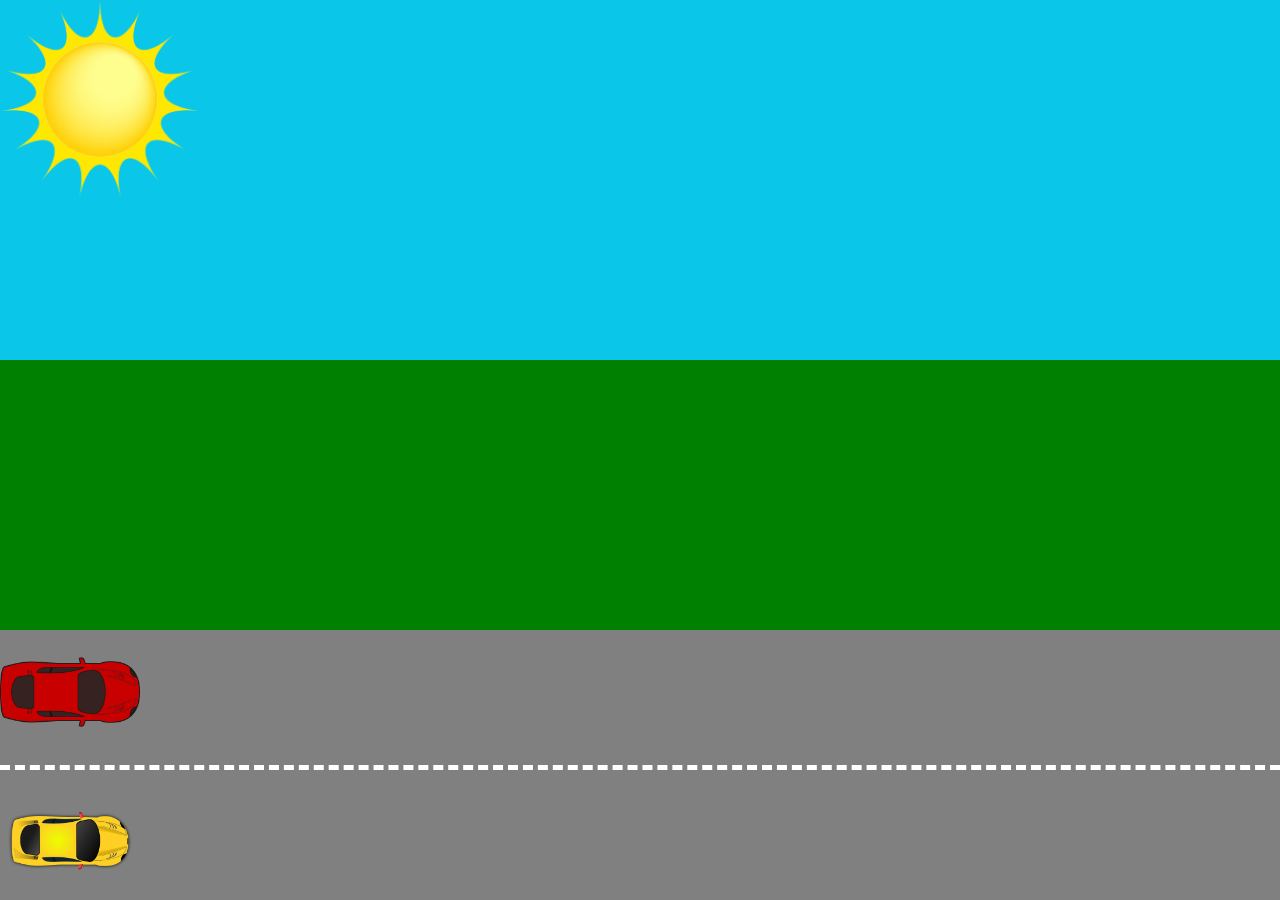
<file: anim.html>
<!DOCTYPE html>
<html lang="en">
  <head>
    <meta charset="UTF-8" />
    <meta http-equiv="X-UA-Compatible" content="IE=edge" />
    <meta name="viewport" content="width=device-width, initial-scale=1.0" />
    <title>Animation Game</title>
    <link rel="stylesheet" href="./anim.css" />
  </head>
  <body>
    <div class="sky">
      <img src="./images/sun.png" alt="" />
    </div>
    <div class="grass"></div>
    <div class="road">
      <div class="road-lines"></div>
      <img src="./images/car-2030056_960_720.webp" alt="" />
      <img src="./images/racing-car-149034_960_720.png" alt="" />
    </div>
  </body>
</html>
</file>
<file: anim.css>
html, body{
    width: 100%;
    height: 100%;
}

body {
    margin: 0;
  
}

.road, .grass {
    height: 30vh;
}

.sky {
    height: 40vh;
}

.grass, .road, .sky {
    width: 100vw;
}
.sky {
    background-color: rgb(10, 199, 233);
}

.grass {
    background-color: green;
}

.road {
    position: relative;
    background-color: gray;
    outline: border-top 4px solid rgb(248, 248, 248);
    
}

.road-lines {
    position: absolute;
    top: 50%;
    width: 100%;
    border-top: 5px dashed white;
}

.road img{
    width: 140px;
    position: absolute;
}

.sky img{
    width: 200px;
    animation-name: sunRotate;
    animation-duration: 2s;
    animation-timing-function: linear;
    animation-iteration-count: infinite;
}

.road img:nth-child(2){
    top: 65%;
    animation-name: drive;
    animation-duration: 6s;
    animation-fill-mode: forwards;
    animation-iteration-count: infinite;

}
.road img:nth-child(3){
    top: 10%;
    animation-name: drive;
    animation-duration: 5.5s;
    animation-fill-mode: forwards;
    animation-iteration-count: infinite;
}



@keyframes drive {
    from {transform: translateX(0);}
    to {transform: translateX(1900px);}
}
@keyframes sunRotate {
    0% { transform: rotateZ(0);}
    100% { transform: rotateZ(360deg);}
}
</file>
